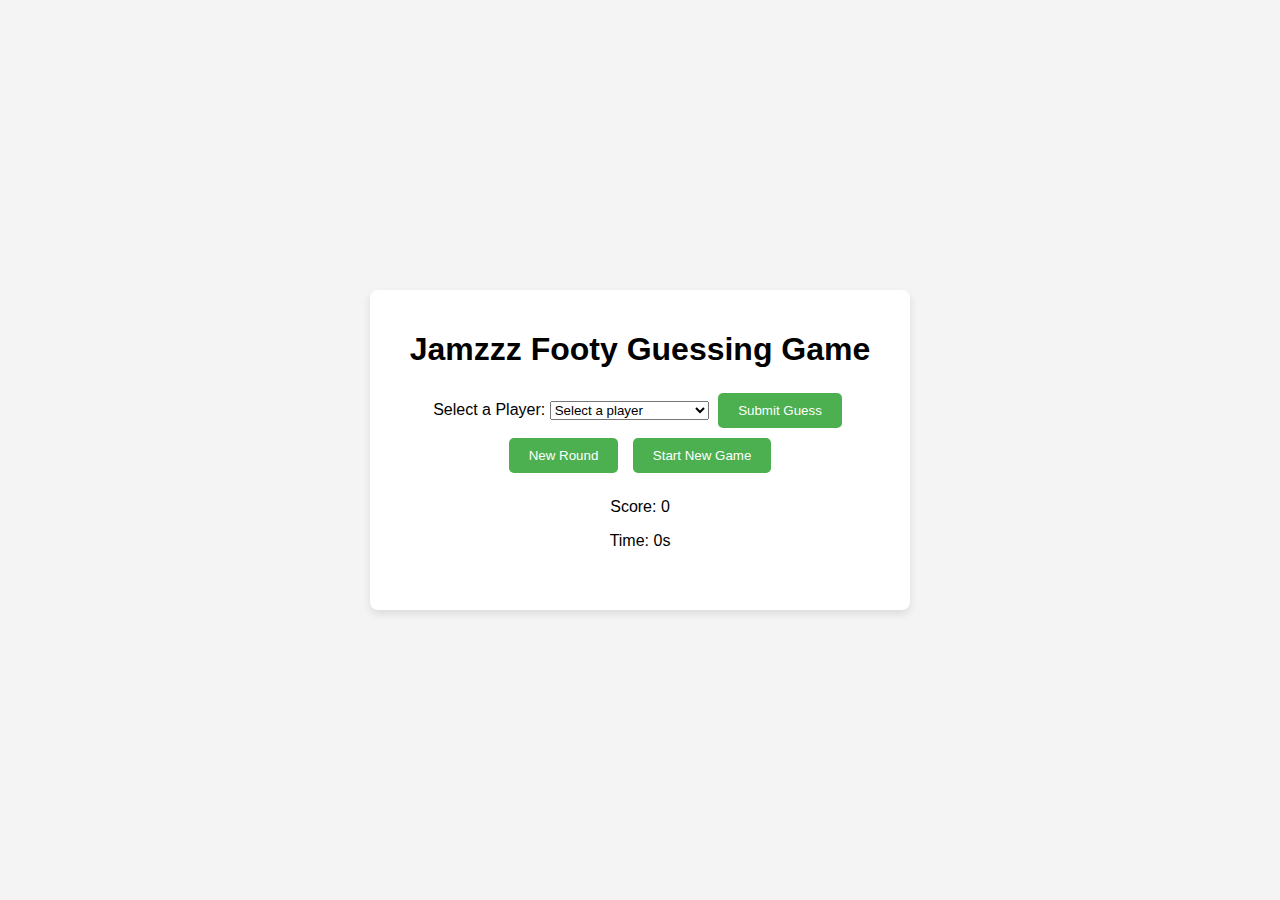
<file: index.html>
<!DOCTYPE html>
<html lang="en">
<head>
    <meta charset="UTF-8">
    <meta name="viewport" content="width=device-width, initial-scale=1.0">
    <title>Football Guessing Game</title>
    <link rel="stylesheet" href="style.css">
</head>
<body>
    <div class="game-container">
        <h1>Jamzzz Footy Guessing Game</h1>

        <div class="game-info">
            <label for="player-select">Select a Player:</label>
            <select id="player-select">
  <option value="Select a player">Select a player</option>
  <!-- Players will be populated here -->
</select>

            <button id="submit-btn">Submit Guess</button>
            <button id="new-round-btn">New Round</button>
            <button id="reset-btn">Start New Game</button>
        </div>

        <div class="game-feedback">
            <p id="feedback"></p>
            <p id="score">Score: 0</p>
            <p id="timer">Time: 0s</p>
        </div>

        <div id="guess-grid" class="guess-grid">
            <!-- Guesses will be displayed here -->
        </div>
    </div>

    <script src="game.js"></script>
</body>
</html>
</file>
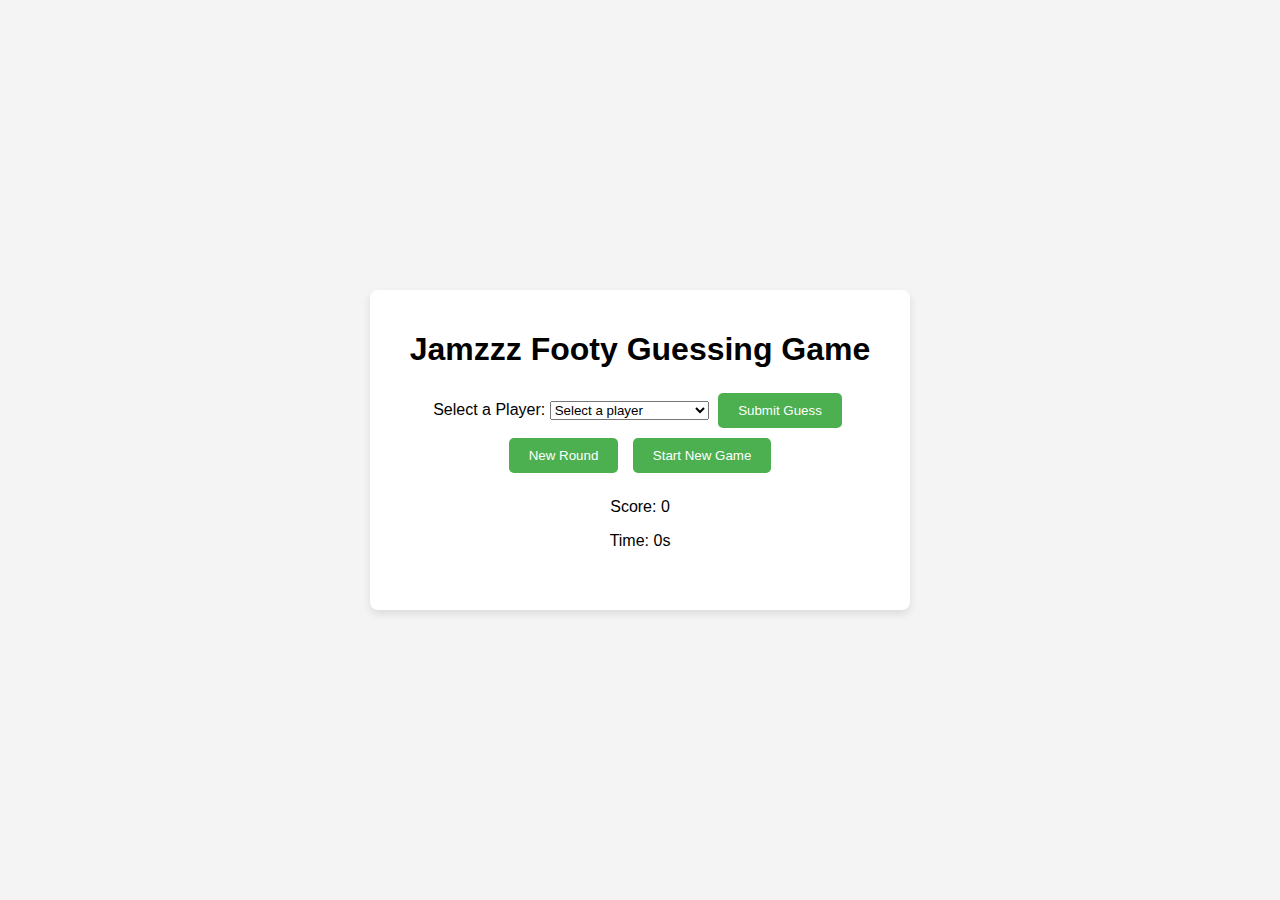
<file: guess the footballer/docs/index.html>
<!DOCTYPE html>
<html lang="en">
<head>
    <meta charset="UTF-8">
    <meta name="viewport" content="width=device-width, initial-scale=1.0">
    <title>Football Guessing Game</title>
    <link rel="stylesheet" href="style.css">
</head>
<body>
    <div class="game-container">
        <h1>Jamzzz Footy Guessing Game</h1>

        <div class="game-info">
            <label for="player-select">Select a Player:</label>
            <select id="player-select">
  <option value="Select a player">Select a player</option>
  <!-- Players will be populated here -->
</select>

            <button id="submit-btn">Submit Guess</button>
            <button id="new-round-btn">New Round</button>
            <button id="reset-btn">Start New Game</button>
        </div>

        <div class="game-feedback">
            <p id="feedback"></p>
            <p id="score">Score: 0</p>
            <p id="timer">Time: 0s</p>
        </div>

        <div id="guess-grid" class="guess-grid">
            <!-- Guesses will be displayed here -->
        </div>
    </div>

    <script src="game.js"></script>
</body>
</html>
</file>
<file: style.css>
body {
    font-family: Arial, sans-serif;
    background-color: #f4f4f4;
    display: flex;
    justify-content: center;
    align-items: center;
    height: 100vh;
    margin: 0;
}

.game-container {
    background: #fff;
    padding: 20px;
    border-radius: 8px;
    box-shadow: 0 4px 8px rgba(0, 0, 0, 0.1);
    width: 500px;
    text-align: center;
}

h1 {
    margin-bottom: 20px;
}

.game-info {
    margin-bottom: 20px;
}

button {
    background-color: #4CAF50;
    color: white;
    padding: 10px 20px;
    border: none;
    margin: 5px;
    border-radius: 5px;
    cursor: pointer;
}

button:hover {
    background-color: #45a049;
}

button:disabled {
    background-color: #ccc;
    cursor: not-allowed;
}

.select, .guess-grid {
    margin: 20px 0;
}

.guess-grid {
    display: grid;
    grid-template-columns: 1fr 1fr;
    gap: 20px;
    margin-top: 20px;
}

.guess {
    border: 1px solid #ddd;
    padding: 10px;
    border-radius: 5px;
    text-align: center;
}

img {
    width: 50px;
    height: 50px;
    margin: 5px;
}

.player-image {
    width: 50px;
    height: 50px;
    border-radius: 50%;
}

.league-image {
    width: 60px;
    height: 60px;
    border-radius: 50%;
}
</file>
<file: guess the footballer/docs/style.css>
body {
    font-family: Arial, sans-serif;
    background-color: #f4f4f4;
    display: flex;
    justify-content: center;
    align-items: center;
    height: 100vh;
    margin: 0;
}

.game-container {
    background: #fff;
    padding: 20px;
    border-radius: 8px;
    box-shadow: 0 4px 8px rgba(0, 0, 0, 0.1);
    width: 500px;
    text-align: center;
}

h1 {
    margin-bottom: 20px;
}

.game-info {
    margin-bottom: 20px;
}

button {
    background-color: #4CAF50;
    color: white;
    padding: 10px 20px;
    border: none;
    margin: 5px;
    border-radius: 5px;
    cursor: pointer;
}

button:hover {
    background-color: #45a049;
}

button:disabled {
    background-color: #ccc;
    cursor: not-allowed;
}

.select, .guess-grid {
    margin: 20px 0;
}

.guess-grid {
    display: grid;
    grid-template-columns: 1fr 1fr;
    gap: 20px;
    margin-top: 20px;
}

.guess {
    border: 1px solid #ddd;
    padding: 10px;
    border-radius: 5px;
    text-align: center;
}

img {
    width: 50px;
    height: 50px;
    margin: 5px;
}

.player-image {
    width: 50px;
    height: 50px;
    border-radius: 50%;
}

.league-image {
    width: 60px;
    height: 60px;
    border-radius: 50%;
}
</file>
